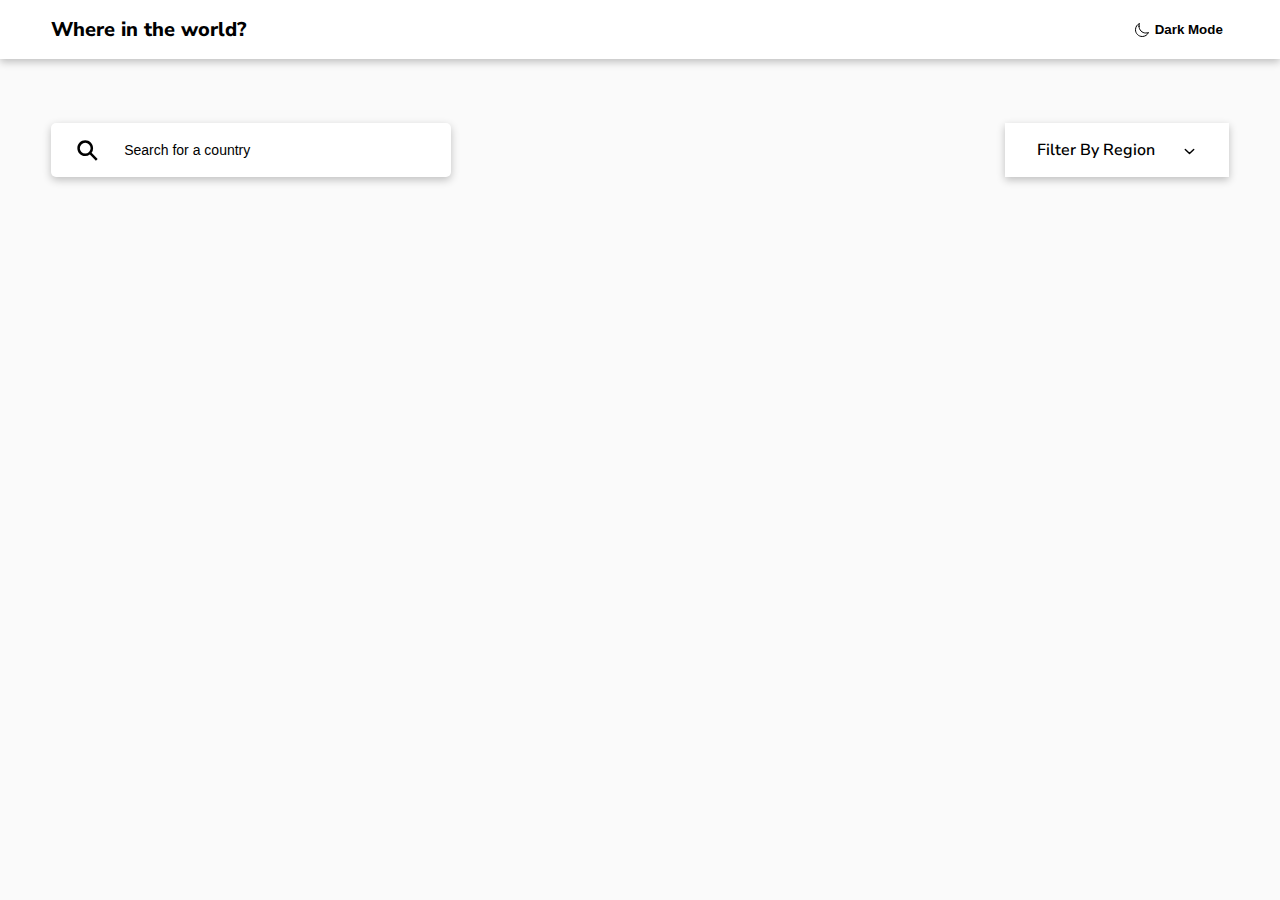
<file: index.html>
<!DOCTYPE html>
<html lang="en">

<head>
    <meta charset="UTF-8">
    <meta name="viewport" content="width=device-width, initial-scale=1.0">
    <!-- displays site properly based on user's device -->

    <link rel="icon" type="image/png" sizes="32x32" href="./assets/images/favicon-32x32.png">
    <link rel="stylesheet" href='styles.css'>
    <link rel="preconnect" href="https://fonts.googleapis.com">
    <link rel="preconnect" href="https://fonts.gstatic.com" crossorigin>
    <link
        href="https://fonts.googleapis.com/css2?family=Nunito+Sans:ital,opsz,wght@0,6..12,200..1000;1,6..12,200..1000&display=swap"
        rel="stylesheet">

    <script src="./main.js" defer></script>

    <title>Frontend Mentor | REST Countries API</title>


</head>

<body>

    <nav class="navbar-container">
        <a href="index.html">Where in the world?</a>
        <button id="themeToggle">
            <i><svg xmlns="http://www.w3.org/2000/svg" class="ionicon" viewBox="0 0 512 512" width="16px">
                    <path
                        d="M160 136c0-30.62 4.51-61.61 16-88C99.57 81.27 48 159.32 48 248c0 119.29 96.71 216 216 216 88.68 0 166.73-51.57 200-128-26.39 11.49-57.38 16-88 16-119.29 0-216-96.71-216-216z"
                        fill="none" stroke="currentColor" stroke-linecap="round" stroke-linejoin="round"
                        stroke-width="32" />
                </svg></i>
            Dark Mode
        </button>
    </nav>
    <main class="main-container">
        <section class="heading-container">
            <div data-heading="front" class="search-container">
                <i>
                    <svg xmlns="http://www.w3.org/2000/svg" class="ionicon" viewBox="0 0 512 512" width="25px"
                        fill="var(--icoColor)">
                        <path
                            d="M464 428L339.92 303.9a160.48 160.48 0 0030.72-94.58C370.64 120.37 298.27 48 209.32 48S48 120.37 48 209.32s72.37 161.32 161.32 161.32a160.48 160.48 0 0094.58-30.72L428 464zM209.32 319.69a110.38 110.38 0 11110.37-110.37 110.5 110.5 0 01-110.37 110.37z" />
                    </svg>
                </i>
                <input class="searchbar" placeholder="Search for a country">
            </div>
            <div data-heading="front" class="region-select-wrapper">
                <div class="region-selection-container">
                    <span id="regionselected" data-region="World">Filter By Region</span>
                    <i>
                        <svg xmlns="http://www.w3.org/2000/svg" class="ionicon" viewBox="0 0 512 512" width="15px"
                            height="15px">
                            <path fill="none" stroke="currentColor" stroke-linecap="round" stroke-linejoin="round"
                                stroke-width="48" d="M112 184l144 144 144-144" />
                        </svg>
                    </i>
                </div>
                <div data-heading="front" class="region-options-container">
                    <button value="Africa">Africa</button>
                    <button value="Americas">America</button>
                    <button value="Asia">Asia</button>
                    <button value="Europe">Europe</button>
                    <button value="Oceania">Oceania</button>
                    <button value="World">World</button>
                </div>
            </div>
            <div data-heading="detail" class="back-button">
                <i>
                    <svg xmlns="http://www.w3.org/2000/svg" class="ionicon" viewBox="0 0 512 512" width="20px"
                        height="20px">
                        <path fill="none" stroke="currentColor" stroke-linecap="round" stroke-linejoin="round"
                            stroke-width="48" d="M244 400L100 256l144-144M120 256h292" />
                    </svg>
                </i>
                <button>Back</button>
            </div>
        </section>
        <section class="countries-container">
        </section>
        <section class="country-detailed-page">
        </section>
    </main>

    <template>
        <a target="" href="country.html" class="country-card" data-country="">
            <div class="country-flag"></div>
            <div class="country-card-details">
                <h3></h3>
                <span>Population: </span>
                <span>Region: </span>
                <span>Capital: </span>
            </div>
        </a>
    </template>

</body>

</html>
</file>
<file: styles.css>
body {
    --neutral-dark-blue-DarkMode: hsl(209, 23%, 22%);
    --neutral-very-dark-blue-darkMode: hsl(207, 26%, 17%);
    --neutral-very-dark-blue-LightModeText: hsl(200, 15%, 8%);
    --neutral-dark-gray-LightMode: hsl(0, 0%, 52%);
    --transitionDelay: .2s;
    --background-color: hsl(0, 0%, 98%);
    --elementColor: white;
    --textColor: white;
    --box-shadow: rgba(0, 0, 0, 0.24) 0px 3px 8px;

    --primary-blue-highlight: #b9e2ff;
    --fontFamily: 'Nunito Sans';
    --icoColor: black;

    font-family: var(--fontFamily);
    padding: 0;
    margin: 0;
    background-color: var(--background-color);
    color: var(--text-color);
    transition: all var(--transitionDelay);
}

body.dark {
    --elementColor: hsl(209, 23%, 22%);
    --background-color: hsl(207, 26%, 17%);
    --text-color: white;
    --box-shadow: rgba(0, 0, 0, 0.24) 0px 3px 8px;
    --primary-blue-highlight: #f37813;
    --icoColor: white;
}
body svg {
    vertical-align: middle;
}

.navbar-container {
    transition: all var(--transitionDelay);
    display: flex;
    background-color: var(--elementColor);
    padding: 1rem 4vw;
    justify-content: space-between;
    box-shadow: var(--box-shadow);
    margin-bottom: 3rem;
}

.navbar-container>a {
    padding: 0;
    margin: 0;
    font-weight: 800;
    text-decoration: none;
    color: var(--text-color);
    font-size: 20px;
}

.navbar-container svg {
    width: 16px;

    vertical-align: middle;
}

.navbar-container svg>path {
    fill: white;
}

.navbar-container>button {
    display: flex;
    align-items: center;
    background-color: transparent;
    border: 0;
    font-weight: 600;
    cursor: pointer;
    gap: 5px;
    color: var(--text-color);
}

.main-container {
    padding: 1rem 4vw;
    color: var(--text-color);
}

.heading-container {
    display: flex;
    justify-content: space-between;
    margin-bottom: 2rem;
    gap: 2rem;
    flex-wrap: wrap;
}

.back-button {
    box-sizing: border-box;
    padding: .7rem 2rem;
    border-radius: 8px;
    box-shadow: var(--box-shadow);
    border: 1px solid lightgray;
    cursor: pointer;
    display: none;
}
.back-button > button{
    color: var(--text-color);
    cursor: pointer;
}

.back-button svg {
    vertical-align: middle;
}

.back-button>button {
    background-color: transparent;
    border: 0;
}

.search-container {
    transition: all var(--transitionDelay);
    box-sizing: border-box;
    padding: 0.5rem;
    border: 0;
    border-radius: 5px;
    min-width: 300px;
    width: 100%;
    max-width: 400px;
    display: flex;
    align-items: center;
    background-color: var(--elementColor);
    box-shadow: var(--box-shadow);
}

.search-container>i {
    padding: 0px 1rem;
}

.searchbar {
    box-sizing: border-box;
    border: 0;
    outline: 0;
    padding: 0.5rem;
    font-size: 14px;
    background-color: transparent;
    width: 100%;
    color: var(--text-color);
}
.searchbar::placeholder{
    color: var(--text-color);
}

.region-select-wrapper {
    position: relative;
    font-size: 16px;
}

.region-selection-container {
    width: 160px;
    padding: 1rem 2rem;
    cursor: pointer;
    border: 0;
    box-shadow: var(--box-shadow);
    color: black;
    font-weight: 600;
    display: flex;
    justify-content: space-between;
    align-items: center;
    transition: all var(--transitionDelay);
    background-color: var(--elementColor);
    color: var(--text-color);
}

.region-selection-container svg {
    vertical-align: middle;
}

.region-options-container {
    position: absolute;
    margin-top: 5px;
    border-radius: 5px;
    background-color: white;
    width: 192px;
    padding: 1rem;
    box-shadow: var(--box-shadow);
    background-color: var(--elementColor);
    display: none;
}

.region-options-container>button {
    box-sizing: border-box;
    padding: 0.5rem 1rem;
    display: block;
    width: 100%;
    text-align: left;
    margin: 0;
    background-color: transparent;
    border: 0;
    border-radius: 5px;
    cursor: pointer;
    font-weight: 400;
    color: var(--text-color);
}

.region-options-container>button:hover {

    background-color: var(--primary-blue-highlight);
}

.countries-container {
    display: grid;
    place-content: center;
    width: 100%;
    grid-template-columns: repeat(auto-fill, 220px);
    gap: 3rem;
    font-size: 14px;
}

.country-card {
    width: 220px;
    height: 320px;
    box-shadow: var(--box-shadow);
    border-radius: 5px;
    cursor: pointer;
    text-decoration: none;
    background-color: var(--elementColor);
    color: var(--text-color);
    transition: all var(--transitionDelay);
    border: 0;
}

.country-flag {
    height: calc(100%/2);
    background-color: gray;
    border-top-left-radius: inherit;
    border-top-left-radius: inherit;
}

.country-flag > img{
    width: 100%;
    height: 100%;
}

.country-card-details {
    padding: 1.5rem;
    display: flex;
    flex-direction: column;
}

.country-card-details>h3 {
    padding-bottom: .5rem;
    margin: 0;
}

.country-card-details>span {
    margin: 0.2rem 0;
}

.country-detailed-page {
    display: flex;
    gap: calc(4vw + 3rem);
    align-items: center;
    justify-content: center;
    font-size: 16px;
    display: none;
}

.flag-container {
    min-width: 450px;
    width: 500px;
    aspect-ratio: 4/3;
}

.flag-container>img {
    width: 100%;
    height: 100%;
}

.details-container {
    flex-grow: 1;
    height: auto;
    display: flex;
    flex-direction: column;
    max-width: 600px;
    color: var(--text-color);
}

.about-country {
    display: grid;
    grid-template-columns: 1fr 1fr;
    gap: calc(1vw + 1rem);
}

.details-country {
    display: flex;
    flex-direction: column;
}

.details-country>span {
    margin: 3px 0;
}

.border-countries-container {
    padding: 2rem 0;
    margin-top: auto;
    display: flex;
    align-items: center;
    flex-wrap: wrap;
}


.border-countries>span {
    display: inline-block;
    margin: 5px 5px;
    padding: 0.3rem 2rem;
    border: 1px solid lightgray;
    box-shadow: var(--box-shadow);
    cursor: pointer;
}

@media screen and (max-width: 1050px) {
    .about-country {
        grid-template-columns: 1fr;
    }
}

@media screen and (max-width: 780px) {
    .country-detailed-page {
        flex-wrap: wrap;
    }
}

@media screen and (max-width: 550px) {
    .flag-container {
        min-width: 0;
        width: 100%;
    }
}
</file>
